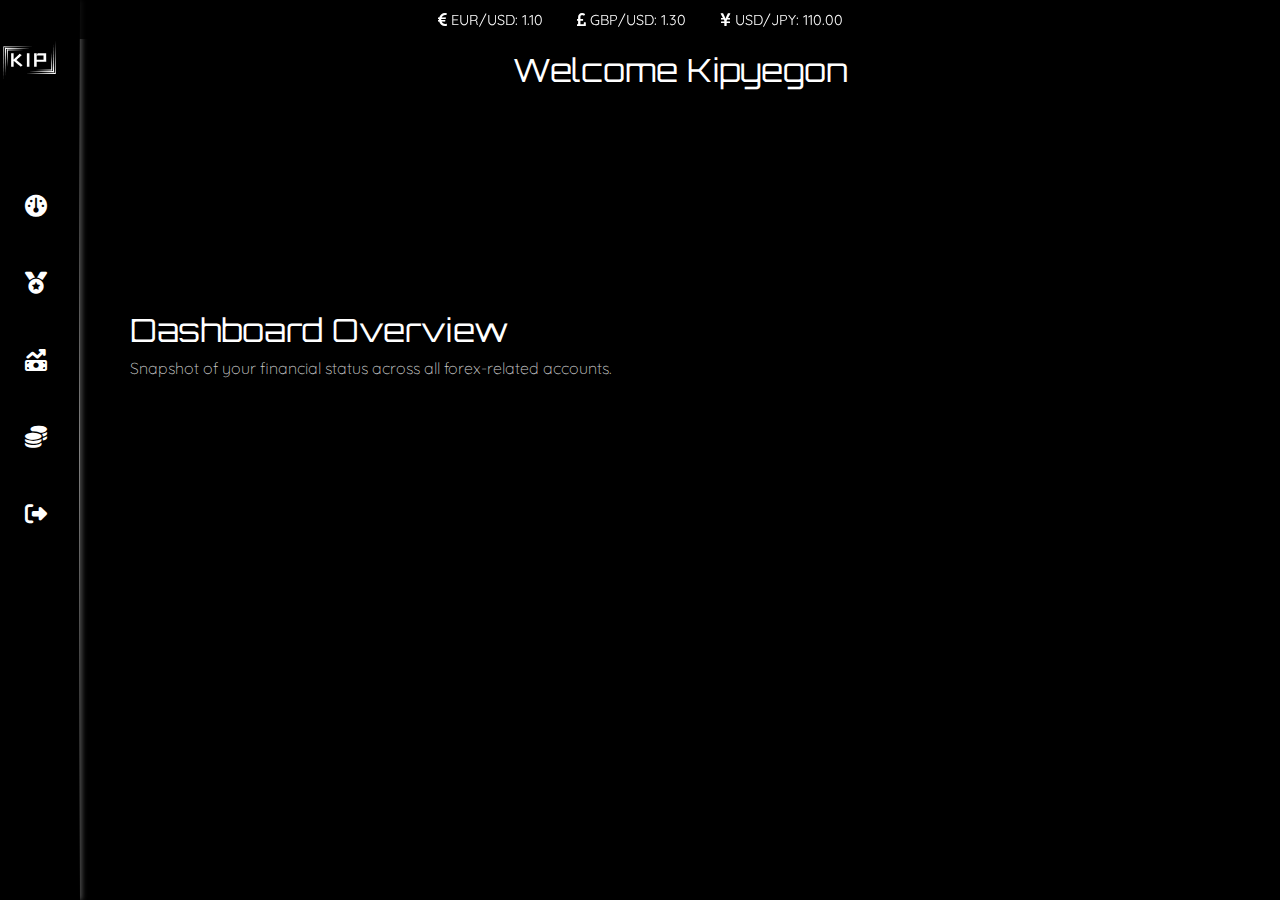
<file: dashboard/dashboard.html>
<!DOCTYPE html>
<html lang="en">
<head>
  <meta charset="UTF-8" />
  <meta name="viewport" content="width=device-width, initial-scale=1.0"/>
  <title>Side Navigation Menu</title>

  <!-- Main dashboard CSS (including the appended .content rules) -->
  <link rel="stylesheet" href="dashboard.css" />

  <!-- Font Awesome (unchanged) -->
  <link rel="stylesheet" href="https://cdnjs.cloudflare.com/ajax/libs/font-awesome/6.4.0/css/all.min.css" />
</head>
<body>
  <div class="container">
    <!-- ───────────────────────────────────────────────────────────────────
         Your original sidebar (unchanged except for data-section attributes)
         ─────────────────────────────────────────────────────────────────── -->
    <div class="sidenav collapsed">
      <div class="logo-container">
        <img src="logo.svg" alt="Logo" class="expanded-logo" />
        <img src="collapsed-logo.svg" alt="Collapsed Logo" class="collapsed-logo" />
      </div>
      <div class="icon_items">
        <ul>
          <li>
            <a href="#" data-section="mydashboard">
              <i class="fa-solid fa-gauge"></i>
              <span>My Dashboard</span>
            </a>
          </li>
          <li>
            <a href="#" data-section="goals">
              <i class="fa-solid fa-medal"></i>
              <span>Goals &amp; Milestones</span>
            </a>
          </li>
          <li>
            <a href="#" data-section="performance">
              <i class="fa-solid fa-money-bill-trend-up"></i>
              <span>Performance Metrics</span>
            </a>
          </li>
          <li>
            <a href="#" data-section="budgeting">
              <i class="fa-solid fa-coins"></i>
              <span>Budgeting</span>
            </a>
          </li>
          <li>
            <a href="../index.html">
              <i class="fa-solid fa-right-from-bracket"></i>
              <span>Logout</span>
            </a>
          </li>
        </ul>
      </div>
    </div>

    <!-- ───────────────────────────────────────────────────────────────────
         <<< THIS IS THE IMPORTANT PART YOU WERE MISSING >>>
         Add this content div so that dashboard.js can inject section HTML into it.
         ─────────────────────────────────────────────────────────────────── -->
    <div class="content" id="content">
      <!-- Optionally prefill with a “Loading…” or a welcome message -->
      <h2>Loading…</h2>
    </div>
  </div>

  <!-- Main dashboard JS (with the section-loading logic) -->
  <script src="dashboard.js"></script>
</body>
</html>
</file>
<file: dashboard/dashboard.css>
@import url('https://fonts.googleapis.com/css2?family=Quicksand:wght@300..700&display=swap');

* {
    padding: 0;
    margin: 0;
    box-sizing: border-box;
    font-family: "Quicksand", sans-serif;
}

body {
    margin: 0;
    padding: 0;
    height: 100vh;
    background: radial-gradient(circle, #1a1919, #000);
}

.container {
    width: 100%;
    height: 100vh;
    position: relative;
}

.sidenav {
    width: 260px;
    height: 100vh;
    background-color: #000;
    position: fixed;
    top: 0;
    left: 0;
    padding-top: 20px;
    transition: width 0.5s ease-in-out;
    border-right: 1px solid;
    border-image: linear-gradient(to bottom, transparent, rgba(255, 255, 255, 0.5), transparent) 1;
    box-shadow: 2px 0 5px rgba(255, 255, 255, 0.3); /* Optional */
    z-index: 1000;
}



/* Sidebar collapsed state */
.sidenav.collapsed {
    width: 80px; /* Adjust this value to change the collapsed width */
}

/* Increase space before the first icon in the collapsed state */
.sidenav.collapsed .icon_items ul li:first-child {
    margin-top: 80px; /* Increase space between the first icon and the menu icon */
}

/* Reduce spacing between subsequent icons in the collapsed state */
.sidenav.collapsed .icon_items ul li:not(:first-child) {
    margin-top: 5px; /* Adjust this value to reduce spacing between icons */
}

/* Adjust icon alignment and size when collapsed */
.sidenav.collapsed .icon_items ul li {
    margin: 5px 0; /* Adjust margin for collapsed state */
    padding: 5px; /* Adjust padding for collapsed state */
}

/* Adjust icon alignment and size when collapsed */
.sidenav.collapsed .icon_items ul li a i {
    margin-right: 0; /* Remove space between icon and text */
    font-size: 22px; /* Increase icon size */
}

/* Scrollbar styling for Webkit browsers (Chrome, Safari) */
.container .sidenav {
    overflow-y: scroll; /* Ensure scroll functionality */
    scrollbar-width: thin; /* Thin scrollbar for non-Webkit browsers */
    scrollbar-color: transparent transparent; /* Invisible scrollbar handle and track */
    position: relative;
}

/* Customize Webkit scrollbar */
.container .sidenav::-webkit-scrollbar {
    width: 4px; /* Thinner scrollbar */
    background: transparent; /* Transparent track */
}

/* Handle (the part of the scrollbar that moves) */
.container .sidenav::-webkit-scrollbar-thumb {
    background-color: #119aaf; /* Custom blue color for the scrollbar handle */
    border-radius: 10px; /* Round corners for the scrollbar */
    transition: opacity 0.3s; /* Smooth transition for hiding */
}

/* Hide scrollbar by default and show on scroll */
.container .sidenav:hover::-webkit-scrollbar-thumb {
    opacity: 1; /* Show scrollbar when hovering */
}

.container .sidenav::-webkit-scrollbar-thumb {
    opacity: 0; /* Hide scrollbar by default */
}

.logo-container {
    position: relative;
    top: 5px; /* Adjust top distance from the top of the sidebar */
    left: 50%; /* Center horizontally */
    transform: translateX(-50%); /* Center horizontally */
}

.expanded-logo {
    width: 180px; /* Adjust the width as needed */
    height: auto;
    position: absolute;
    left: 5%;
    margin-top: -40px; /* Adjust positioning if necessary */
    opacity: 1;
    transition: opacity 0.5s ease-in-out; /* Add fade animation */
}

.collapsed-logo {
    width: 150px; /* Adjust the width as needed */
    height: auto;
    position: absolute; /* Adjust positioning if necessary */
    left: -58%;
    margin-top: -40px;
    opacity: 0;
    transition: opacity 0.5s ease-in-out; /* Add fade animation */
}

/* Fade out expanded logo and fade in collapsed logo when collapsed */
.sidenav.collapsed .expanded-logo {
    opacity: 0; /* Fade out expanded logo */
}

.sidenav.collapsed .collapsed-logo {
    opacity: 1; /* Fade in collapsed logo */
}

/* Fade out menu text when collapsed */
.sidenav.collapsed .menu_text {
    opacity: 0; /* Fade out when collapsed */
    pointer-events: none; /* Prevent interaction when invisible */
}

.icon_items {
    margin-top: 150px; /* Adjust space between menu text and the first icon */
}

.icon_items ul {
    list-style: none;
    padding: 0;
}

.icon_items ul li {
    cursor: pointer;
    margin: 12px; /* Adjust this value for default spacing */
    border-radius: 8px;
    display: flex;
    align-items: center;
    transition: 0.5s ease;
}

.icon_items ul li:hover {
    background: #119aaf;
}

.icon_items ul li a {
    display: flex;
    align-items: center;
    justify-content: flex-start; 
    padding: 20px; 
    color: white;
    text-decoration: none;
    width: 100%; 
    height: 100%; 
    border-radius: 8px; 
    transition: padding 0.5s ease-in-out; /* Optional: Add animation for padding */
}

.icon_items ul li a i {
    margin-right: 12px; /* Space between icon and text */
    font-size: 18px; /* Adjust icon size */
    transition: font-size 0.5s ease-in-out, margin-right 0.5s ease-in-out; /* Add animation */
}

.icon_items ul li a span {
    transition: opacity 0.5s ease-in-out, max-width 0.5s ease-in-out; /* Animate opacity and width */
    opacity: 1; /* Visible by default */
    max-width: 200px; /* Adjust based on your longest text */
    overflow: hidden; /* Hide text overflow */
    white-space: nowrap; /* Keep text on one line */
}

/* Fade out and shrink text when collapsed */
.sidenav.collapsed .icon_items ul li a span {
    opacity: 0; /* Fade out */
    max-width: 0; /* Shrink to zero width */
}

.content {
  position: absolute;
  top: 0;
  left: 80px; /* Start where the collapsed sidebar ends */
  width: calc(100% - 80px);
  height: 100vh;
  padding: 20px;
  overflow-y: auto; /* In case section content scrolls */
  background: #f5f5f5; /* Light background for content area (adjust as desired) */
  transition: left 0.3s ease-in-out;
}
</file>
